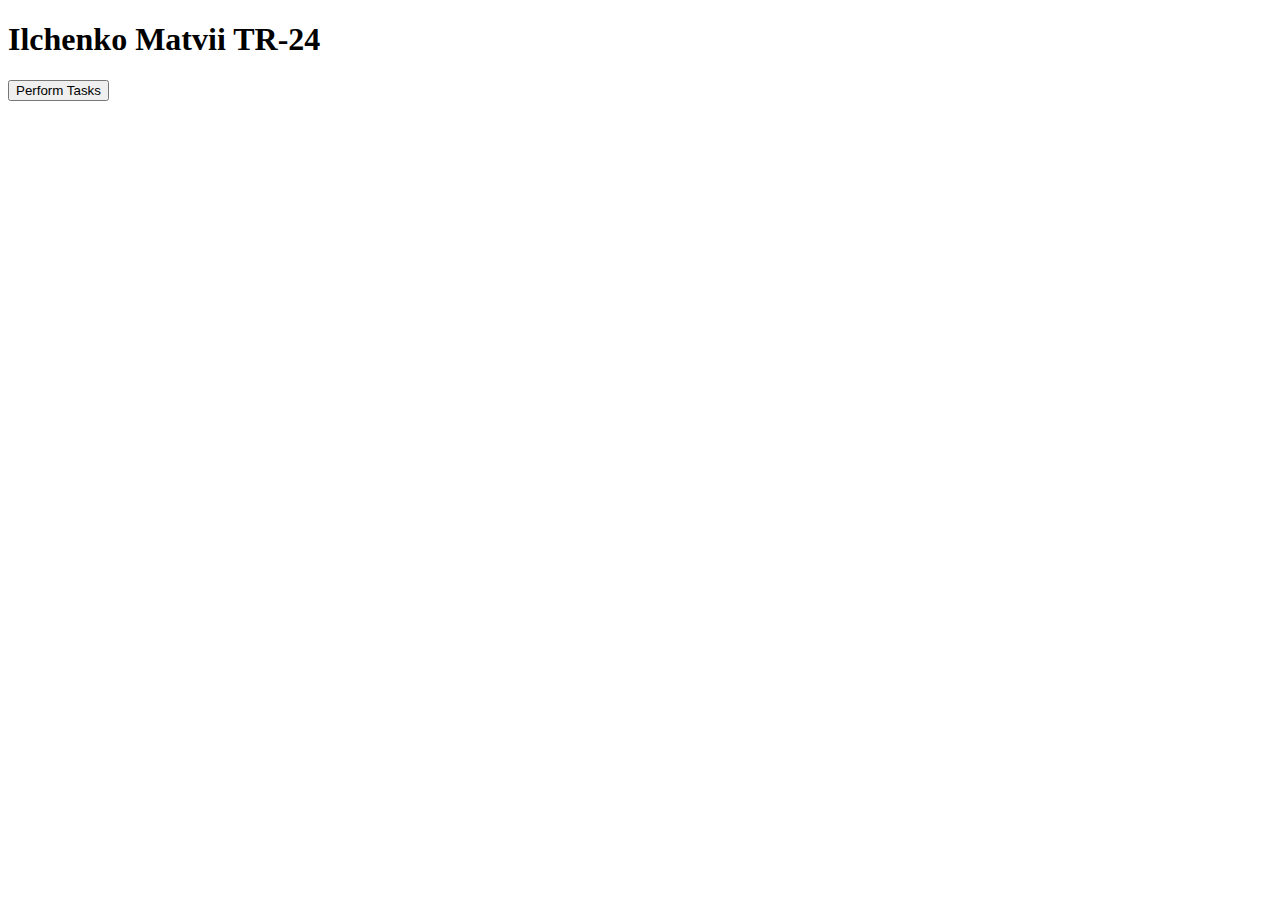
<file: lab4/index.html>
<!DOCTYPE html>
<html>
<head>
    <title>JavaScript Tasks</title>
</head>
<body>
    <h1>Ilchenko Matvii TR-24</h1>
    <button onclick="performTasks()">Perform Tasks</button>
    <div id="output"></div>

    <script>
        // 1. Створити об’єкт «Співробітник» з властивостями «Прізвище», «Ім’я», «стать», «вік».
let Employee = function(surname, name, gender, age) {
    this.surname = surname;
    this.name = name;
    this.gender = gender;
    this.age = age;
};

// 2. Створити об’єкт «Зарплата», що містить властивостями «Посада» і «Ставка» і методи: порахувати зарплату, змінити ставку, вивести.
let Salary = function(position, rate) {
    this.position = position;
    this.rate = rate;
};

Salary.prototype.calculateSalary = function(hours) {
    return this.rate * hours;
};

Salary.prototype.changeRate = function(newRate) {
    this.rate = newRate;
};

Salary.prototype.display = function() {
    return `Position: ${this.position}, Rate: ${this.rate}`;
};

// 3. Реалізувати копіювання властивостей і методів об’єктів «Співробітник» і «Зарплата».
let copyPropertiesAndMethods = function(sourceObj, targetObj) {
    for (let prop in sourceObj) {
        if (sourceObj.hasOwnProperty(prop)) {
            targetObj[prop] = sourceObj[prop];
        }
    }
};

// 4. Додати в прототип об’єкту «Співробітник» метод «Показати дані»
Employee.prototype.showData = function() {
    return `Surname: ${this.surname}, Name: ${this.name}, Gender: ${this.gender}, Age: ${this.age}`;
};

// 5. Створити об’єкт «Керівник», що наслідує властивості і методи об’єкту «Співробітник» і має власну властивість «Відділ». Перевизначити в об’єкті «Керівник» метод «Показати дані».
let Manager = function(surname, name, gender, age, department) {
    Employee.call(this, surname, name, gender, age);
    this.department = department;
};

Manager.prototype = Object.create(Employee.prototype);
Manager.prototype.constructor = Manager;

Manager.prototype.showData = function() {
    let employeeData = Employee.prototype.showData.call(this);
    return `${employeeData}, Department: ${this.department}`;
};

        class EmployeeClass {
            constructor(surname, name, gender, age) {
                this.surname = surname;
                this.name = name;
                this.gender = gender;
                this.age = age;
            }

            get surname() {
                return this._surname;
            }

            get name() {
                return this._name;
            }

            get gender() {
                return this._gender;
            }

            get age() {
                return this._age;
            }

            set surname(newSurname) {
                this._surname = newSurname;
            }

            set name(newName) {
                this._name = newName;
            }

            set gender(newGender) {
                this._gender = newGender;
            }

            set age(newAge) {
                this._age = newAge;
            }

            showData() {
                return `Surname: ${this.surname}, Name: ${this.name}, Gender: ${this.gender}, Age: ${this.age}`;
            }
        }

        class ManagerClass extends EmployeeClass {
            constructor(surname, name, gender, age, department) {
                super(surname, name, gender, age);
                this.department = department;
            }

            get department() {
                return this._department;
            }

            set department(newDepartment) {
                this._department = newDepartment;
            }

            showData() {
                let employeeData = super.showData();
                return `${employeeData}, Department: ${this.department}`;
            }
        }

        function performTasks() {
            let employee = new EmployeeClass('Ivanov', 'Ivan', 'Male', 30);
            let manager = new ManagerClass('Petrov', 'Petr', 'Male', 40, 'Sales');

            let outputDiv = document.getElementById('output');
            outputDiv.innerHTML = `<p>Employee Data: ${employee.showData()}</p><p>Manager Data: ${manager.showData()}</p>`;
        }
    </script>
</body>
</html>
</file>
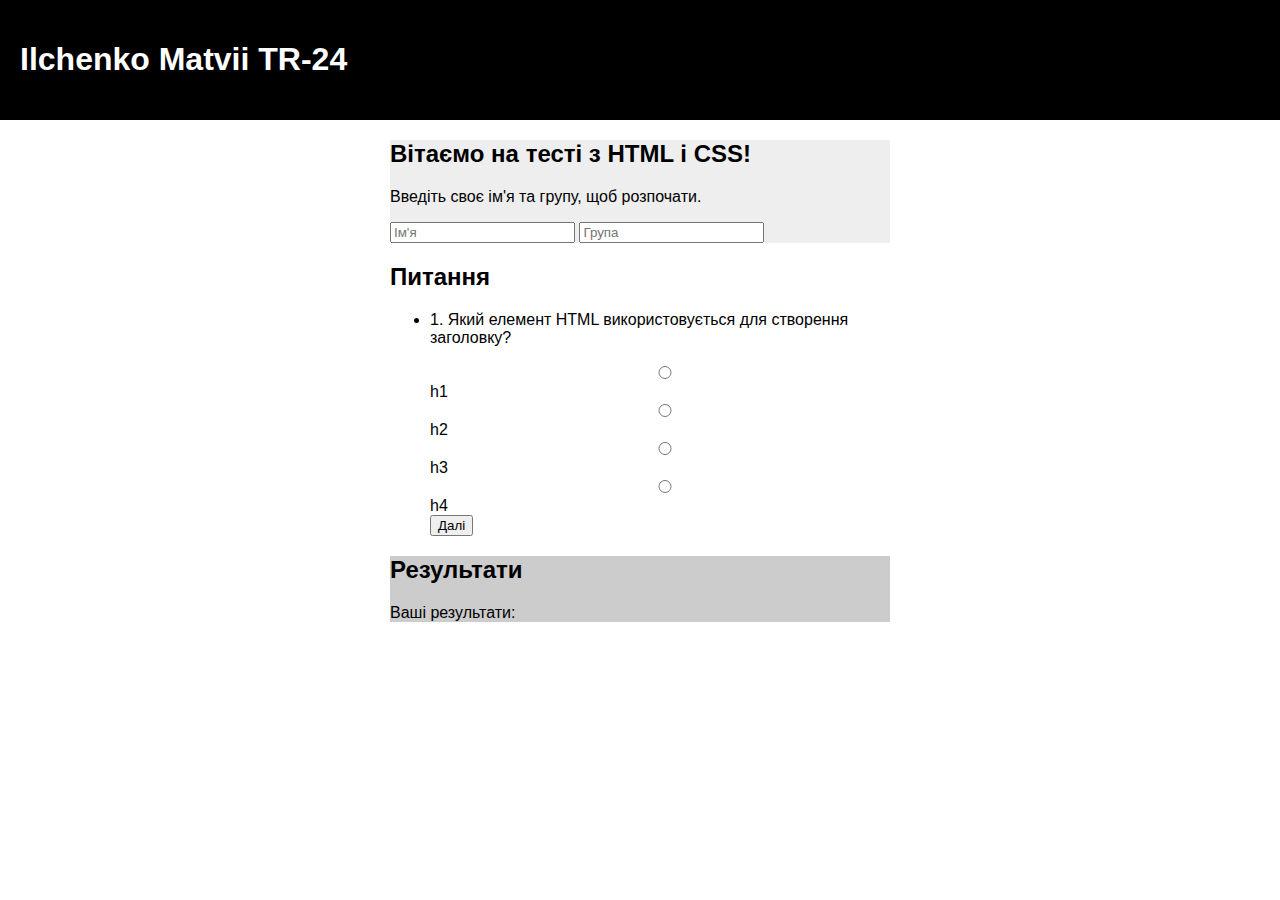
<file: lab5/index.html>
<!DOCTYPE html>
<html lang="uk">
<head>
  <meta charset="UTF-8">
  <title>Тест з HTML і CSS</title>
  <link rel="stylesheet" href="index.css">
</head>
<body>
  <header>
    <h1>Ilchenko Matvii TR-24</h1>
  </header>
  <main>
    <section id="welcome">
      <h2>Вітаємо на тесті з HTML і CSS!</h2>
      <p>Введіть своє ім'я та групу, щоб розпочати.</p>
      <form action="" method="post">
        <input type="text" name="name" placeholder="Ім'я">
        <input type="text" name="group" placeholder="Група">
      </form>
    </section>
    <section id="questions">
      <h2>Питання</h2>
      <ul class="questions"></ul>
    </section>
    <section id="results">
      <h2>Результати</h2>
      <p>Ваші результати:</p>
      <span class="score"></span>
    </section>
  </main>
  <script src="index.js"></script>
</body>
</html>
</file>
<file: lab5/index.css>
body {
    font-family: sans-serif;
    margin: 0;
    padding: 0;
  }
  
  header {
    background-color: #000;
    color: #fff;
    padding: 20px;
  }
  
  h1 {
    font-size: 2em;
  }
  
  main {
    width: 500px;
    margin: 0 auto;
  }
  
  section {
    margin-bottom: 20px;
  }
  
  #welcome {
    background-color: #eee;
  }
  
  #questions {
    list-style: none;
  }
  
  .questions li {
    margin-bottom: 10px;
  }
  
  .questions li h3 {
    font-size: 1.5em;
  }
  
  .questions li input {
    width: 100%;
  }
  
  .questions li label {
    display: block;
  }
  
  #results {
    background-color: #ccc;
  }
  
  .score {
    font-size: 1.5em;
  }
</file>
